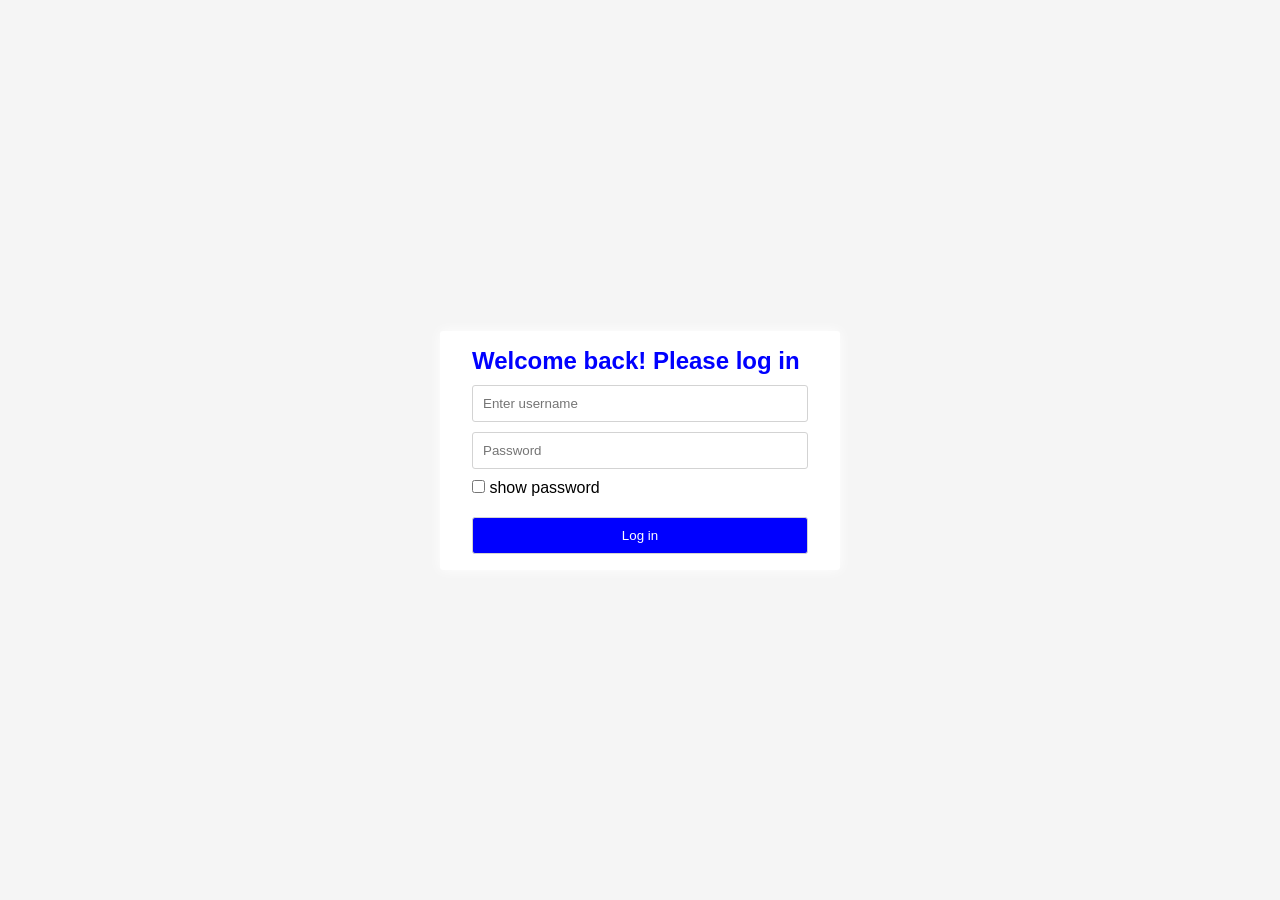
<file: index.html>
<!DOCTYPE html>
<html lang="en">

<head>
    <meta charset="UTF-8">
    <meta name="viewport" content="width=device-width, initial-scale=1.0">
    <title>Document</title>
    <link rel="stylesheet" href="style.css">
</head>

<body>


    <form id="form">
        <h2>Welcome back! Please log in</h2>

        <input type="text" id="username" name="username" placeholder="Enter username" />
        <input type="password" id="password" name="password" placeholder="Password" />
        <div>
            <input type="checkbox" id="showpass" name="showpass">
            <label for="showpass">show password</label>
        </div>
        <span id="user-message"></span>
        <input type="submit" value="Log in" />
    </form>

    <script type="module" src="script.js"></script>
</body>

</html>
</file>
<file: style.css>
* {
    margin: 0;
    padding: 0;
    box-sizing: border-box;

    font-family: sans-serif;
}

body {
    height: 100vh;
    display: grid;
    place-items: center;

    background: whitesmoke;
    /* background: linear-gradient(120deg, blue, skyblue); */
}

form {
    display: grid;
    gap: 10px;

    padding: 1em 2em;
    width: 400px;

    background: white;

    box-shadow: 0 0 13px white;
    border-radius: 3px;
}

form h2 {
    color: blue;
}

form input {
    padding: .75em;
    border-radius: 3px;
    border: 1px solid lightgray;
}

form input[type="checkbox"],
form label {
    cursor: pointer;
}

form input[type="submit"] {
    color: white;
    background: blue;
    cursor: pointer;
}
form input[type="submit"]:hover {
    background: white;
    color: black;
    transition: .3s;
}

form input:focus {
    outline: 2px solid blue;
    outline-offset: 2px;
}

.success {
    color: green;
}

.error {
    color: red;
}

.dashboard {
    text-align: center;
    padding: 40px;
    background: white;
    border-radius: 8px;
    box-shadow: 0 4px 12px rgba(0,0,0,0.1);
}

.dashboard h1 {
    color: blue;
    margin-bottom: 10px;
}

.dashboard p {
    color: #666;
    margin-bottom: 20px;
}

.logout-btn {
    display: inline-block;
    padding: 10px 24px;
    background: blue;
    color: white;
    text-decoration: none;
    border-radius: 4px;
    transition: .3s;
}

.logout-btn:hover {
    background: white;
    color: blue;
    border: 2px solid blue;
}
</file>
